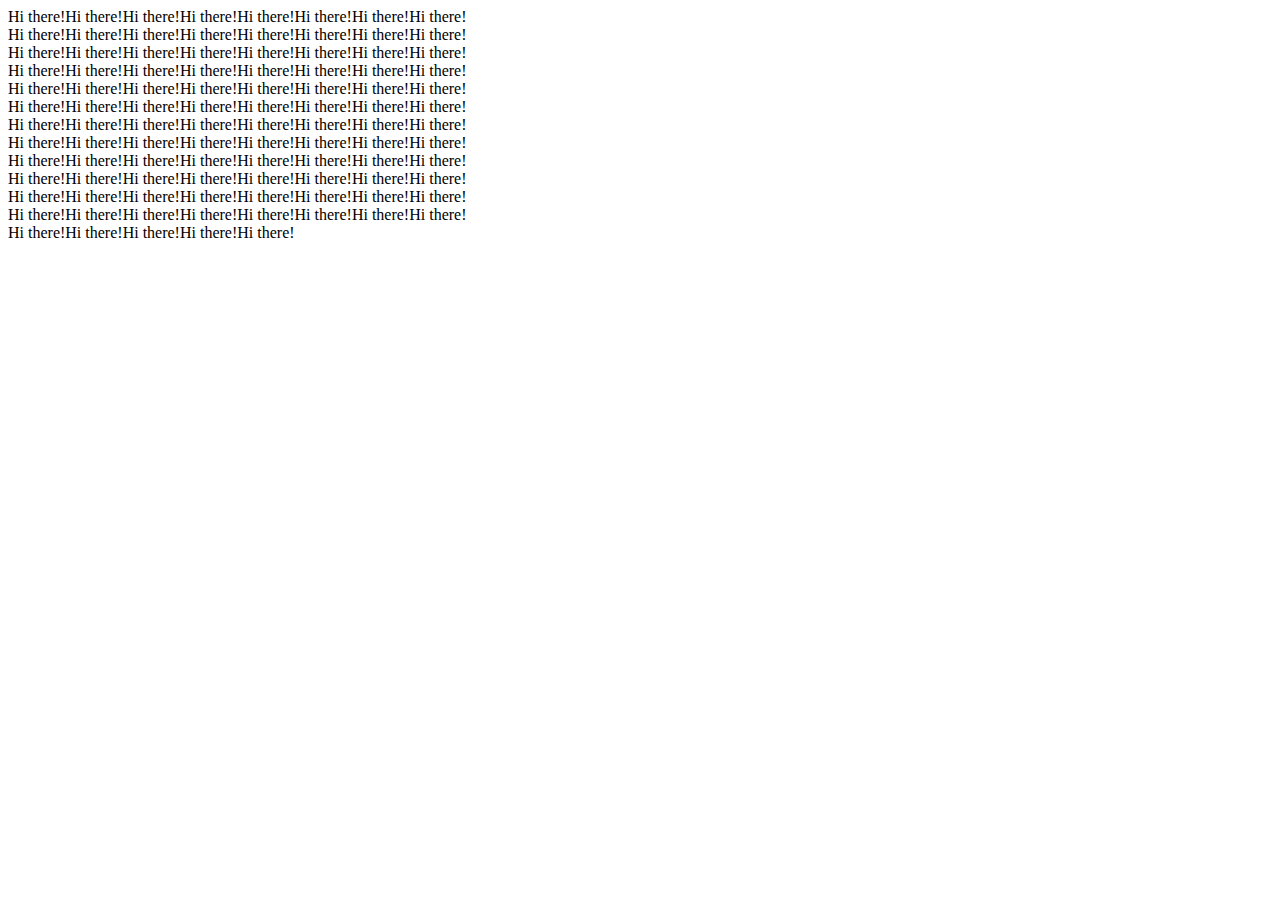
<file: icon-loadtime/index.html>
<!DOCTYPE html>
<html lang="en">
<head>
    <style>
        #content{
            width: 500px;
            display: flex;
            flex-wrap: wrap;
        }
    </style>
</head>
<body>
    <script>
        var content = document.createElement('div');
        content.id = 'content';
        for(i=0; i<=100; i++){
            var div = document.createElement('div');
            div.id = 'icon-'+i;
            div.innerHTML = 'Hi there!';
            div.className = 'ikon';
            content.appendChild(div);
        }
        document.body.appendChild(content);
    </script>
</body>
</html>
</file>
